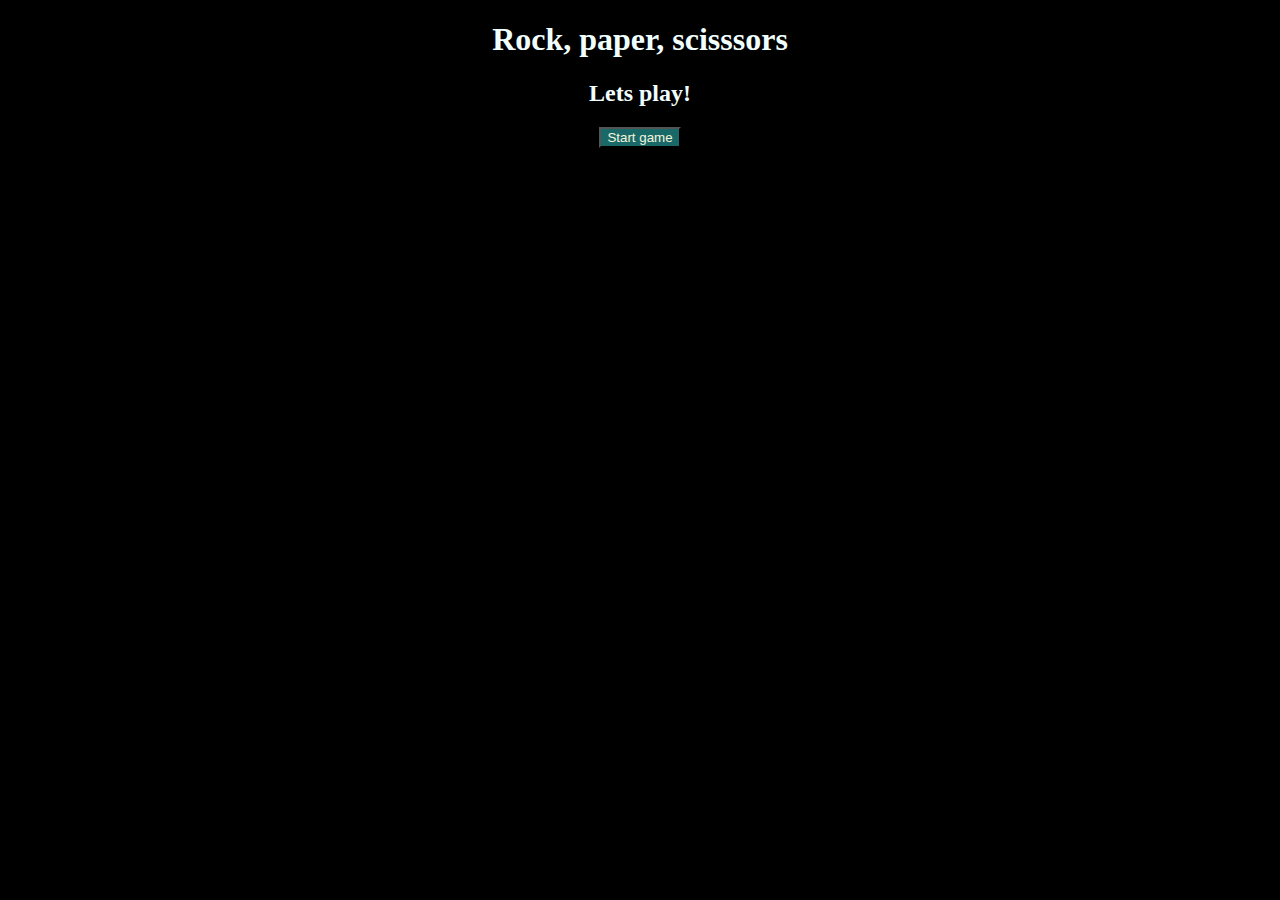
<file: index.html>
<!DOCTYPE html>
<html lang="en">
<head>
    <title>Lab week 10</title>
    <link rel="stylesheet" href="mystyles.css">
</head>
<body>
    <h1>Rock, paper, scisssors</h1>   
    <h2>Lets play!</h2> 
    <div>
    <button onclick="playGame()">Start game</button>
    </div>
    <script src="script.js"></script>
</body>
</html>
</file>
<file: mystyles.css>
body{
    background-color: rgb(0, 0, 0);
    color: azure;
    text-align: center;
}
button{
    background-color: rgb(26, 105, 105);
    color: beige;
}
</file>
